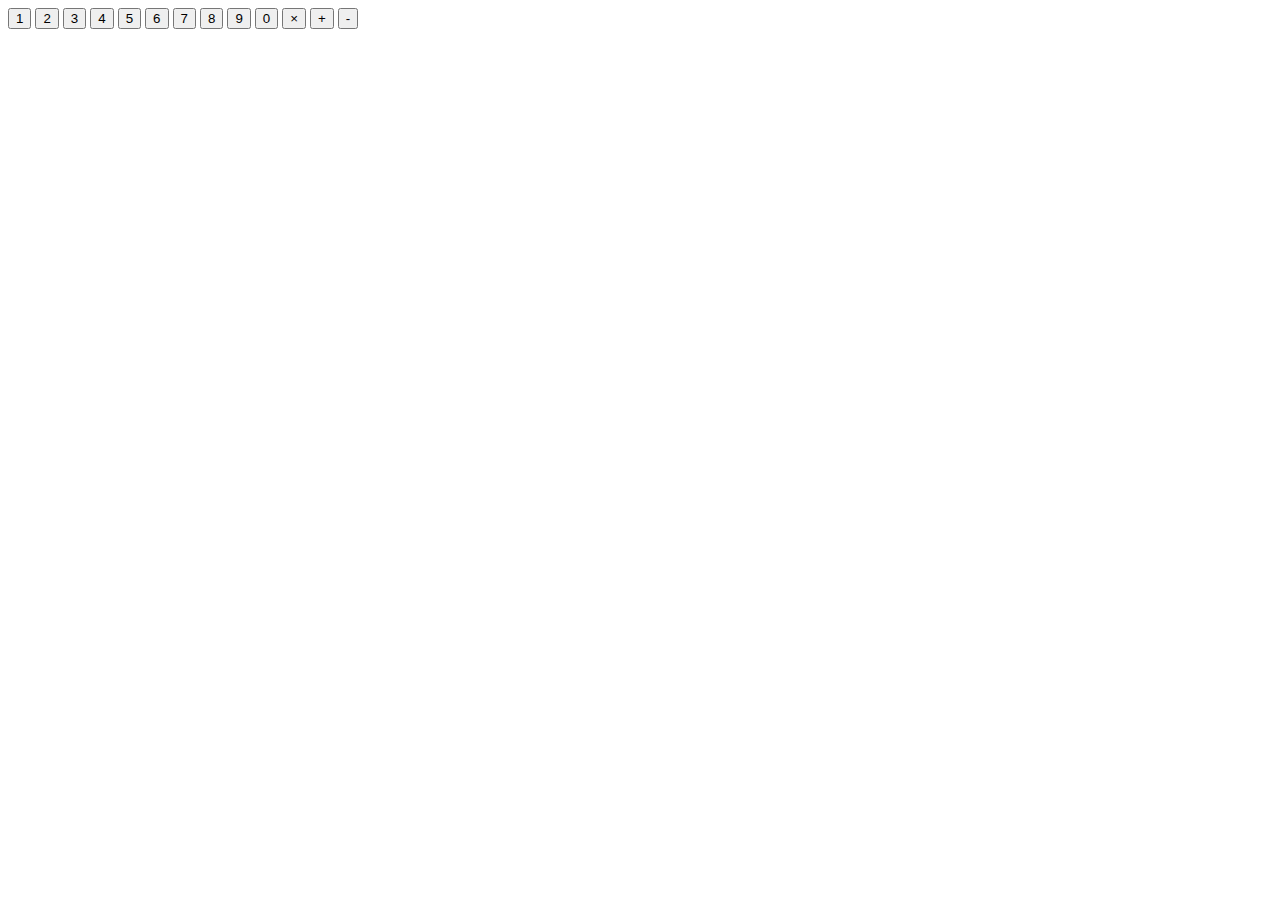
<file: Miniräknare/index.html>
<!DOCTYPE html>
<html lang="sv">
<head>
    <meta charset="UTF-8">
    <meta name="viewport" content="width=device-width, initial-scale=1.0">
    <title>Miniräknare</title>
    <script src="js/script.js" defer></script>
</head>
<body>
    <button id="1">1</button>
    <button>2</button>
    <button>3</button>
    <button>4</button>
    <button>5</button>
    <button>6</button>
    <button>7</button>
    <button>8</button>
    <button>9</button>
    <button>0</button>
    <button>&times;</button>
    <button>+</button>
    <button>-</button>
</body>
</html>
</file>
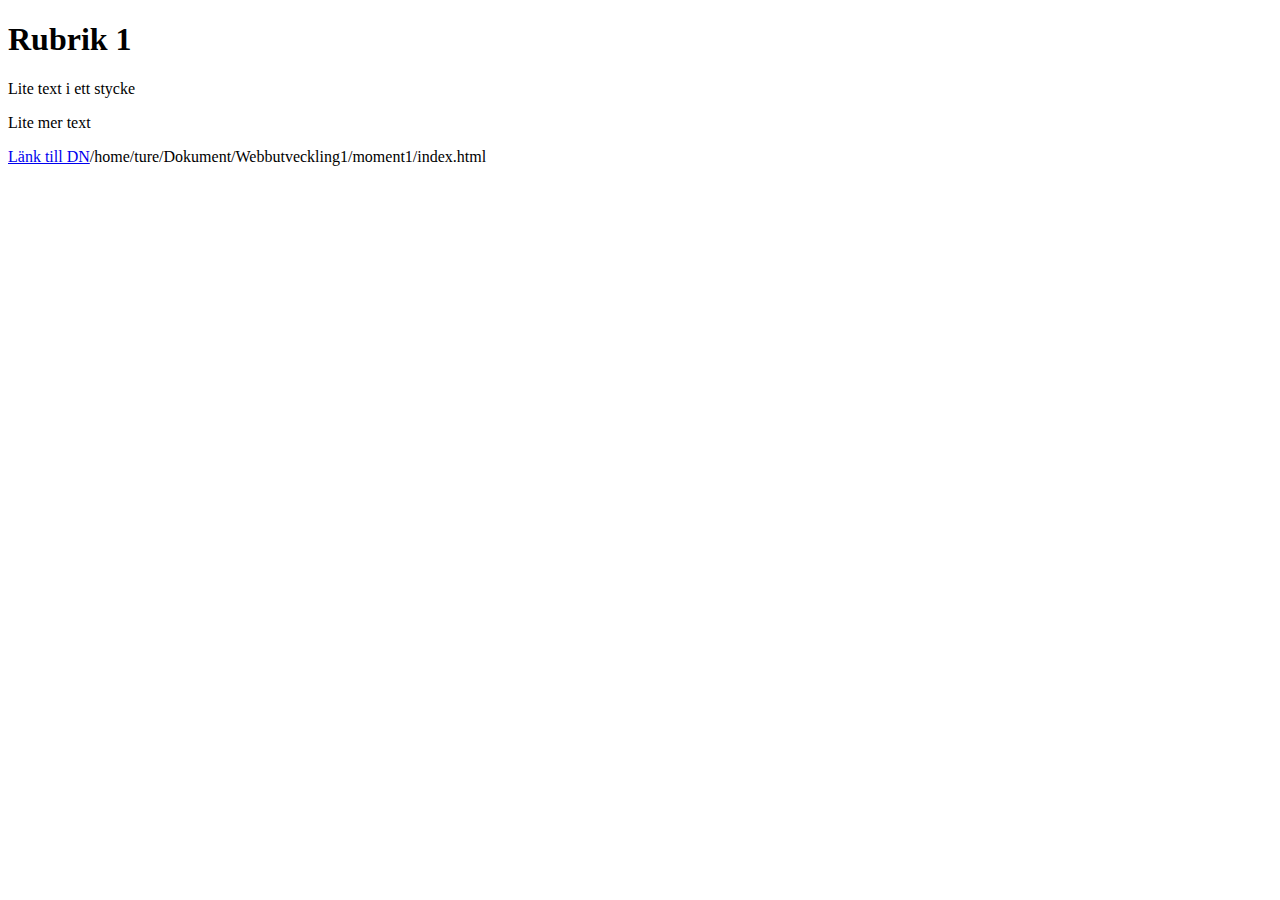
<file: Webbutveckling1/moment1/index.html>
<!DOCTYPE html>
<html>
<head>
   <title>Sidans titel</title>
   <meta charset="UTF-8">
</head>
<body>
   <h1>Rubrik 1</h1>
   <p>Lite text i ett stycke</p>
   <p>Lite mer text</p>
   <a href="http://www.dn.se" title="DN">Länk till DN</a>/home/ture/Dokument/Webbutveckling1/moment1/index.html
</body>
</html>
</file>
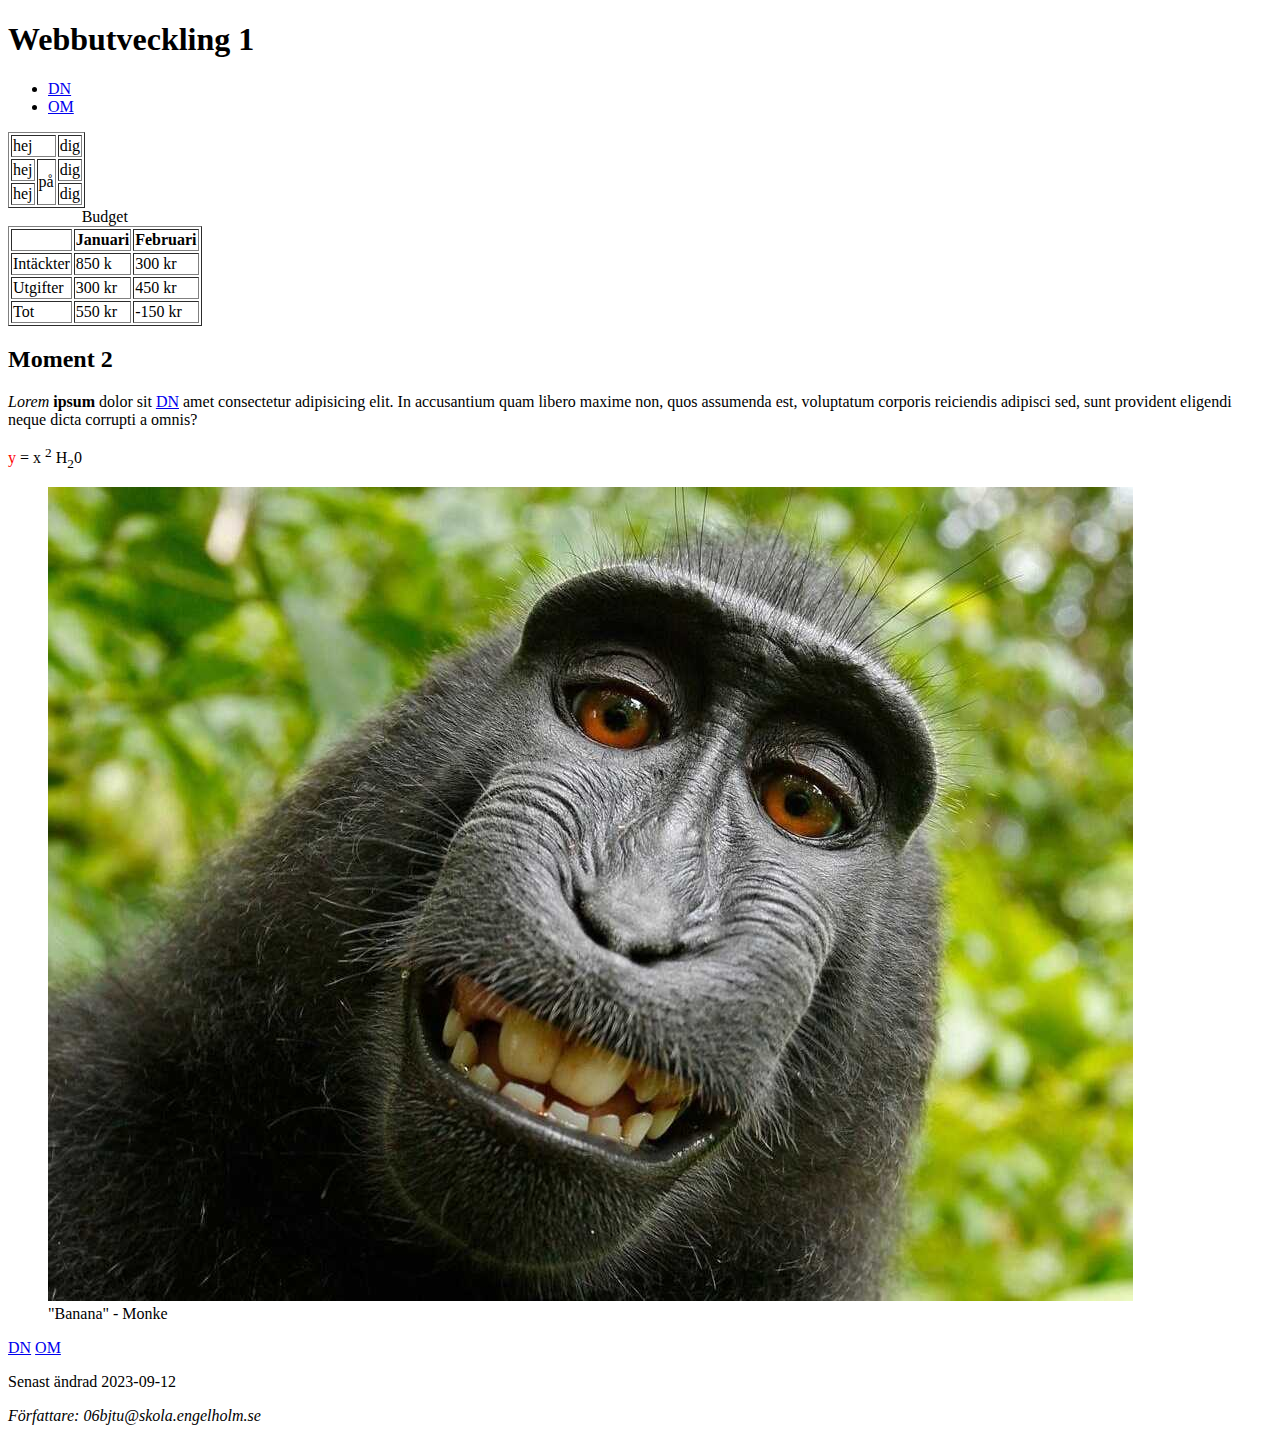
<file: Webbutveckling1/moment2/index.html>
<!DOCTYPE html>
<html lang="sv">
<head>
    <meta charset="UTF-8">
    <meta name="viewport" content="width=device-width, initial-scale=1.0">
    <title>Webbutveckling 1</title>
</head>
<body>
    <header>                            <!-- Header, footer nav är för att enklare organisera -->
        <h1>Webbutveckling 1</h1>
    </header>

    <nav>
        <ul>
            <li><a href="https://dn.se">DN</a></li>
            <li><a href="pages/about.html">OM</a></li>
        </ul>
    </nav>

    <main>

        <table border="1">      <!-- Gör en tabell -->
            <tr>                <!-- Gör en rad i tabellen -->
                <td colspan="2">            <!-- Det som ska va i tabellen || colspan gör två kolumner till en -->
                    hej
                </td>
               
                <td>
                    dig
                </td>
            </tr>

            <tr>
                <td>
                    hej
                </td>
                <td rowspan="2">    <!-- Lägger ihop två rader -->
                    på
                </td>
                <td>
                    dig
                </td>
            </tr>

            <tr>
                <td>
                    hej
                </td>

                <td>
                    dig
                </td>
            </tr>
        </table>

        <table border="1">
            <caption>
                Budget              <!-- Skaper en rubrik till tabellen-->
            </caption>
            <thead>
                <tr>
                    <th>&nbsp;</th>     <!-- &nbsp är mellanslag -->
                    <th>Januari</th>
                    <th>Februari</th>
                </tr>
            </thead>
            <tfoot>
                <tr>
                    <td>Tot</td>
                    <td>550 kr</td>
                    <td>-150 kr</td>
                </tr>
            </tfoot>
            <tbody>
                <tr>
                    <td>Intäckter</td>
                    <td>850 k</td>
                    <td>300 kr</td>
                </tr>
                <tr>
                    <td>Utgifter</td>
                    <td>300 kr</td>
                    <td>450 kr</td>
                </tr>
            </tbody>
        </table>

        <h2>Moment 2</h2>

        <p>
            <em>Lorem</em> <strong>ipsum</strong> dolor sit <a href="https://dn.se" title="DN Morgontidning">DN</a>
            amet consectetur adipisicing elit. In accusantium quam libero maxime non, quos assumenda est,
            voluptatum corporis reiciendis adipisci sed, sunt provident eligendi neque dicta corrupti a omnis?
        </p>

        <p>
            <span style="color:red;">y</span> = x <sup>2</sup>     <!-- Kan skriva "style" till andra taggar som t.ex. <strong> -->
            H<sub>2</sub>0 <br>

            <figure>
                <img src="images/monkey.jpeg" alt="monkey" width="1085" height="814"> 
                <figcaption>
                    "Banana" - Monke                      <!-- Information om bilden -->
                </figcaption>
            </figure>
        </p>

    </main>

    <a href="https://dn.se">DN</a>

    <a href="pages/about.html">OM</a>

    <footer>
        <p> Senast ändrad 2023-09-12 </p>
        <address>Författare: 06bjtu@skola.engelholm.se</address>
    </footer>
</body>
</html>
</file>
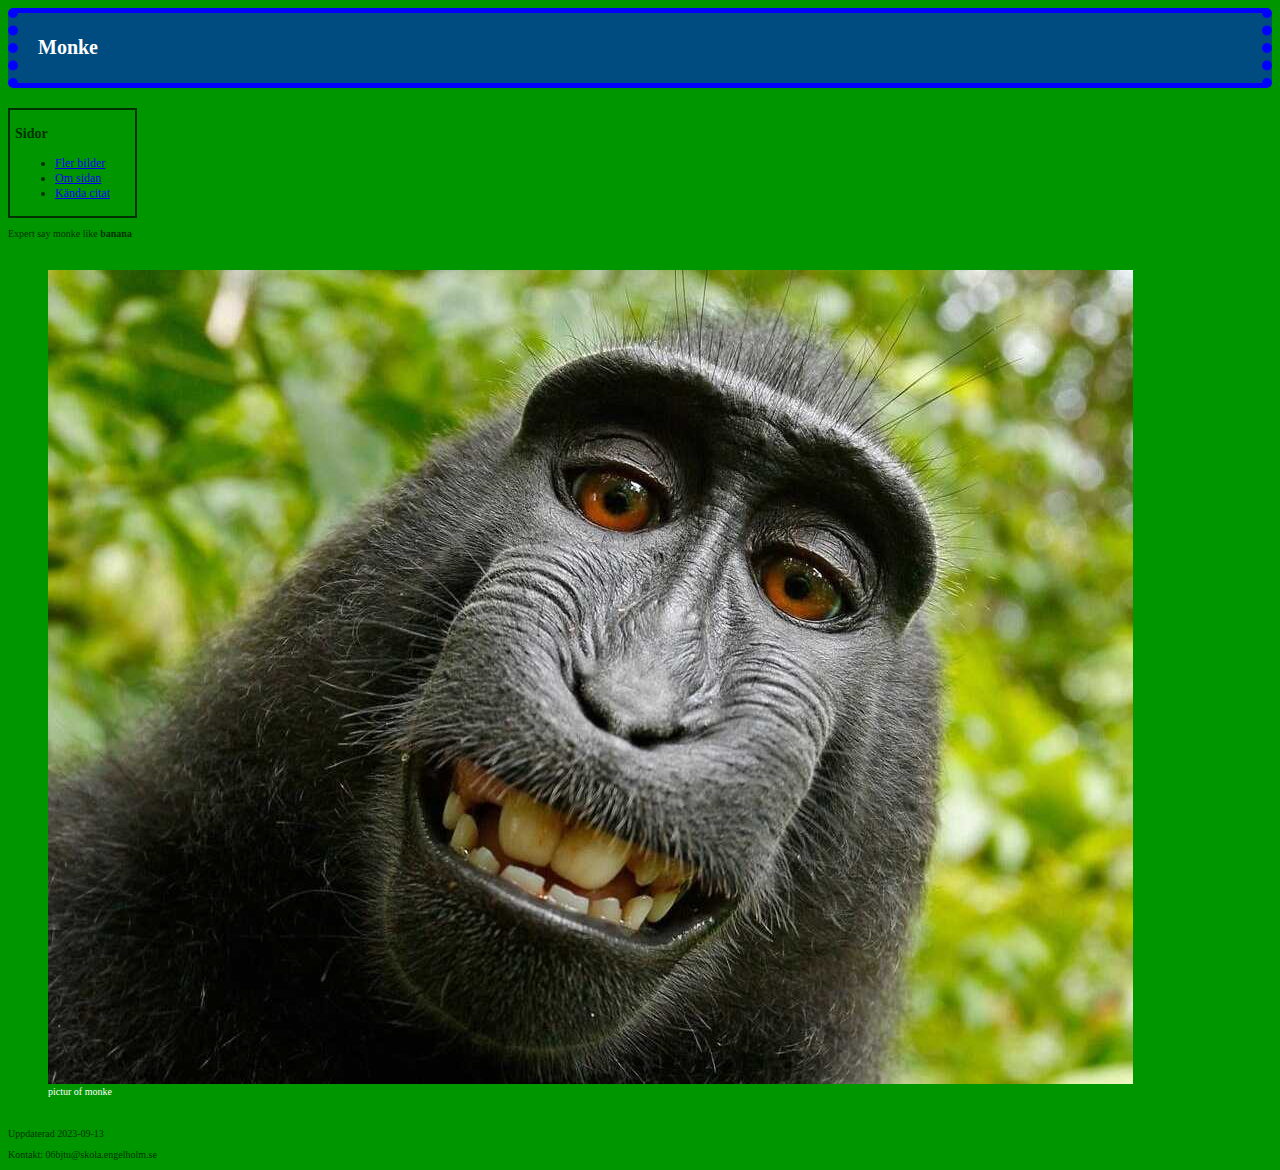
<file: Webbutveckling1/moment2/PraktiskUpg/index.html>
<!DOCTYPE html>
<html lang="sv">
<head>
    <meta charset="UTF-8">
    <meta name="viewport" content="width=device-width, initial-scale=1.0">
    <title>Monke</title>
    <link rel="stylesheet" href="CSS/stylesheet.css">
</head>
<body>
    <header>
        <h1>Monke</h1>
    </header>

    <nav>
        <h3>Sidor</h3>
        <ul>
            <li> <a href="pictures.html">Fler bilder</a> </li>
            <li> <a href="about.html">Om sidan</a> </li>
            <li> <a href="quotes.html">Kända citat</a> </li>
        </ul>
    </nav>

    <main>
        <p>Expert say monke like <strong>banana</strong></p>
        <br>
        <figure>
            <img src="../images/monkey.jpeg" alt="monke" width="1085" height="814">
            <figcaption>pictur of monke</figcaption>
        </figure>
    </main>
    <br>
    <footer>
        <p>Uppdaterad 2023-09-13</p>
        <p>Kontakt: 06bjtu@skola.engelholm.se</p>
    </footer>
</body>
</html>
</file>
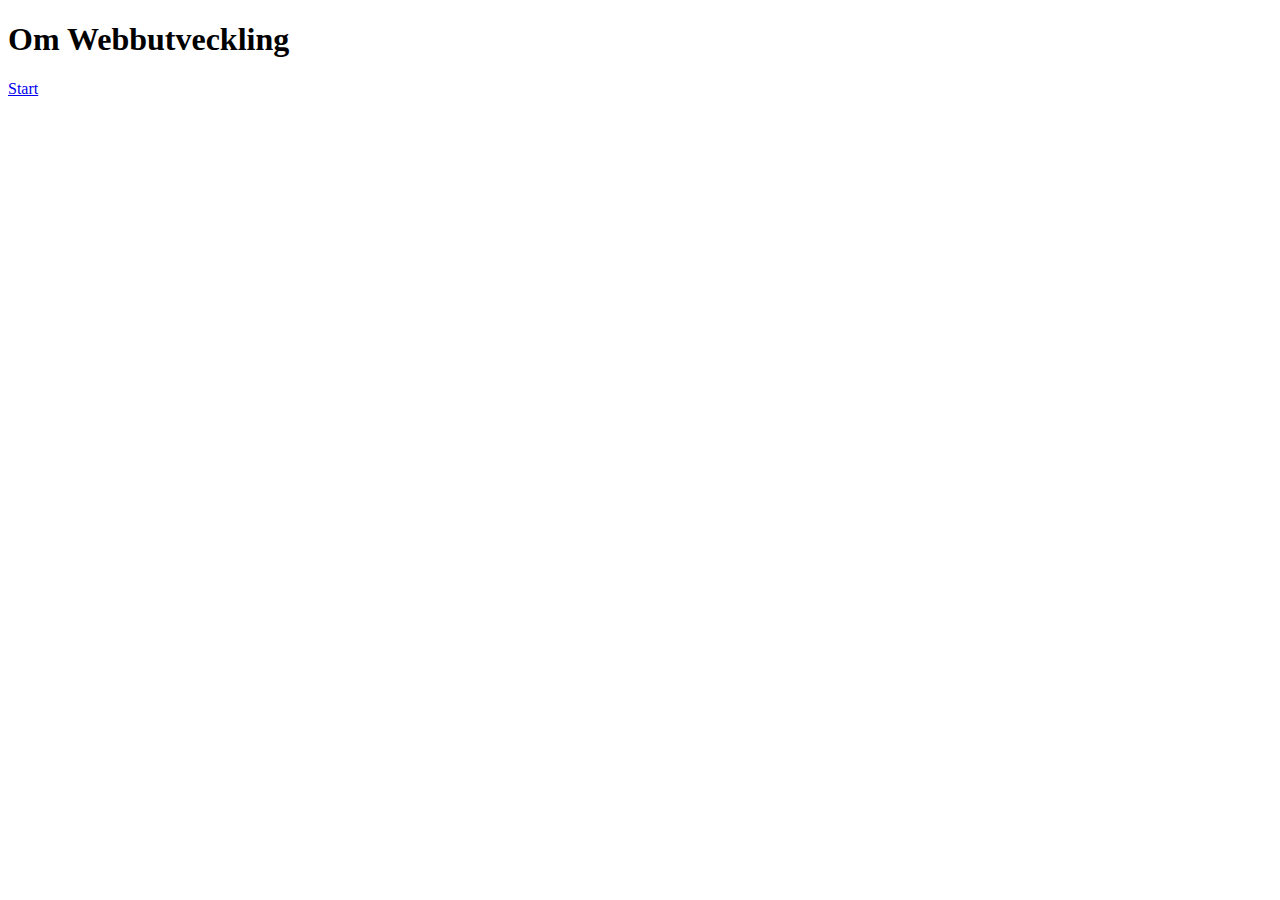
<file: Webbutveckling1/moment2/pages/about.html>
<!DOCTYPE html>
<html lang="en">
<head>
    <meta charset="UTF-8">
    <meta name="viewport" content="width=device-width, initial-scale=1.0">
    <title>Om</title>
</head>
<body>
    <h1>Om Webbutveckling</h1>
    <a href="../index.html">Start</a>
</body>
</html>
</file>
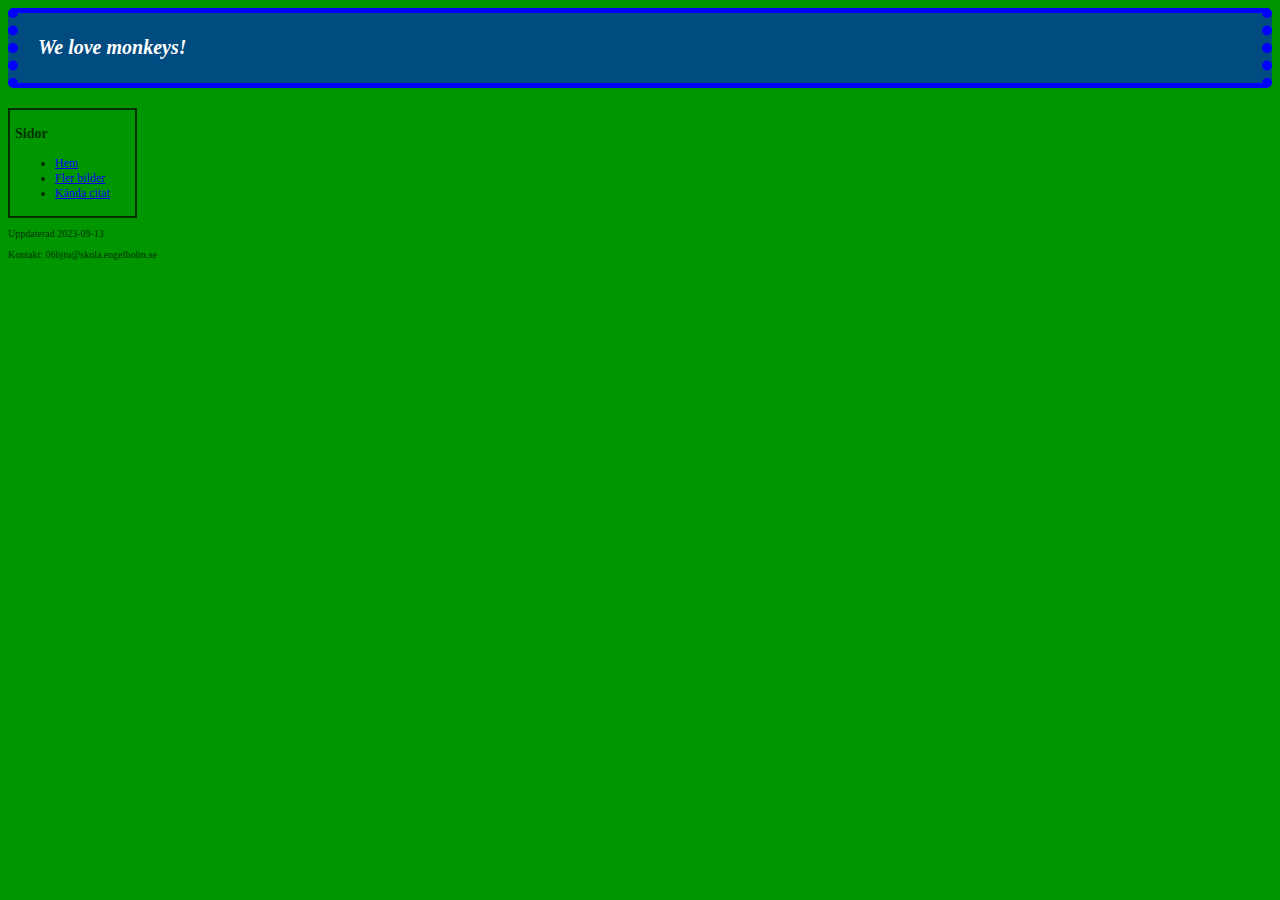
<file: Webbutveckling1/moment2/PraktiskUpg/about.html>
<!DOCTYPE html>
<html lang="sv">
<head>
    <meta charset="UTF-8">
    <meta name="viewport" content="width=device-width, initial-scale=1.0">
    <title>Om</title>
    <link rel="stylesheet" href="CSS/stylesheet.css">
</head>
<body>
    <header>
        <h1><em>We love monkeys!</em></h1>
    </header>

    <nav>
        <h3>Sidor</h3>
        <ul>
            <li> <a href="index.html">Hem</a> </li>
            <li> <a href="pictures.html">Fler bilder</a> </li>
            <li> <a href="quotes.html">Kända citat</a> </li>
        </ul>
    </nav>

    <footer>
        <p>Uppdaterad 2023-09-13</p>
        <p>Kontakt: 06bjtu@skola.engelholm.se</p>
    </footer>
</body>
</html>
</file>
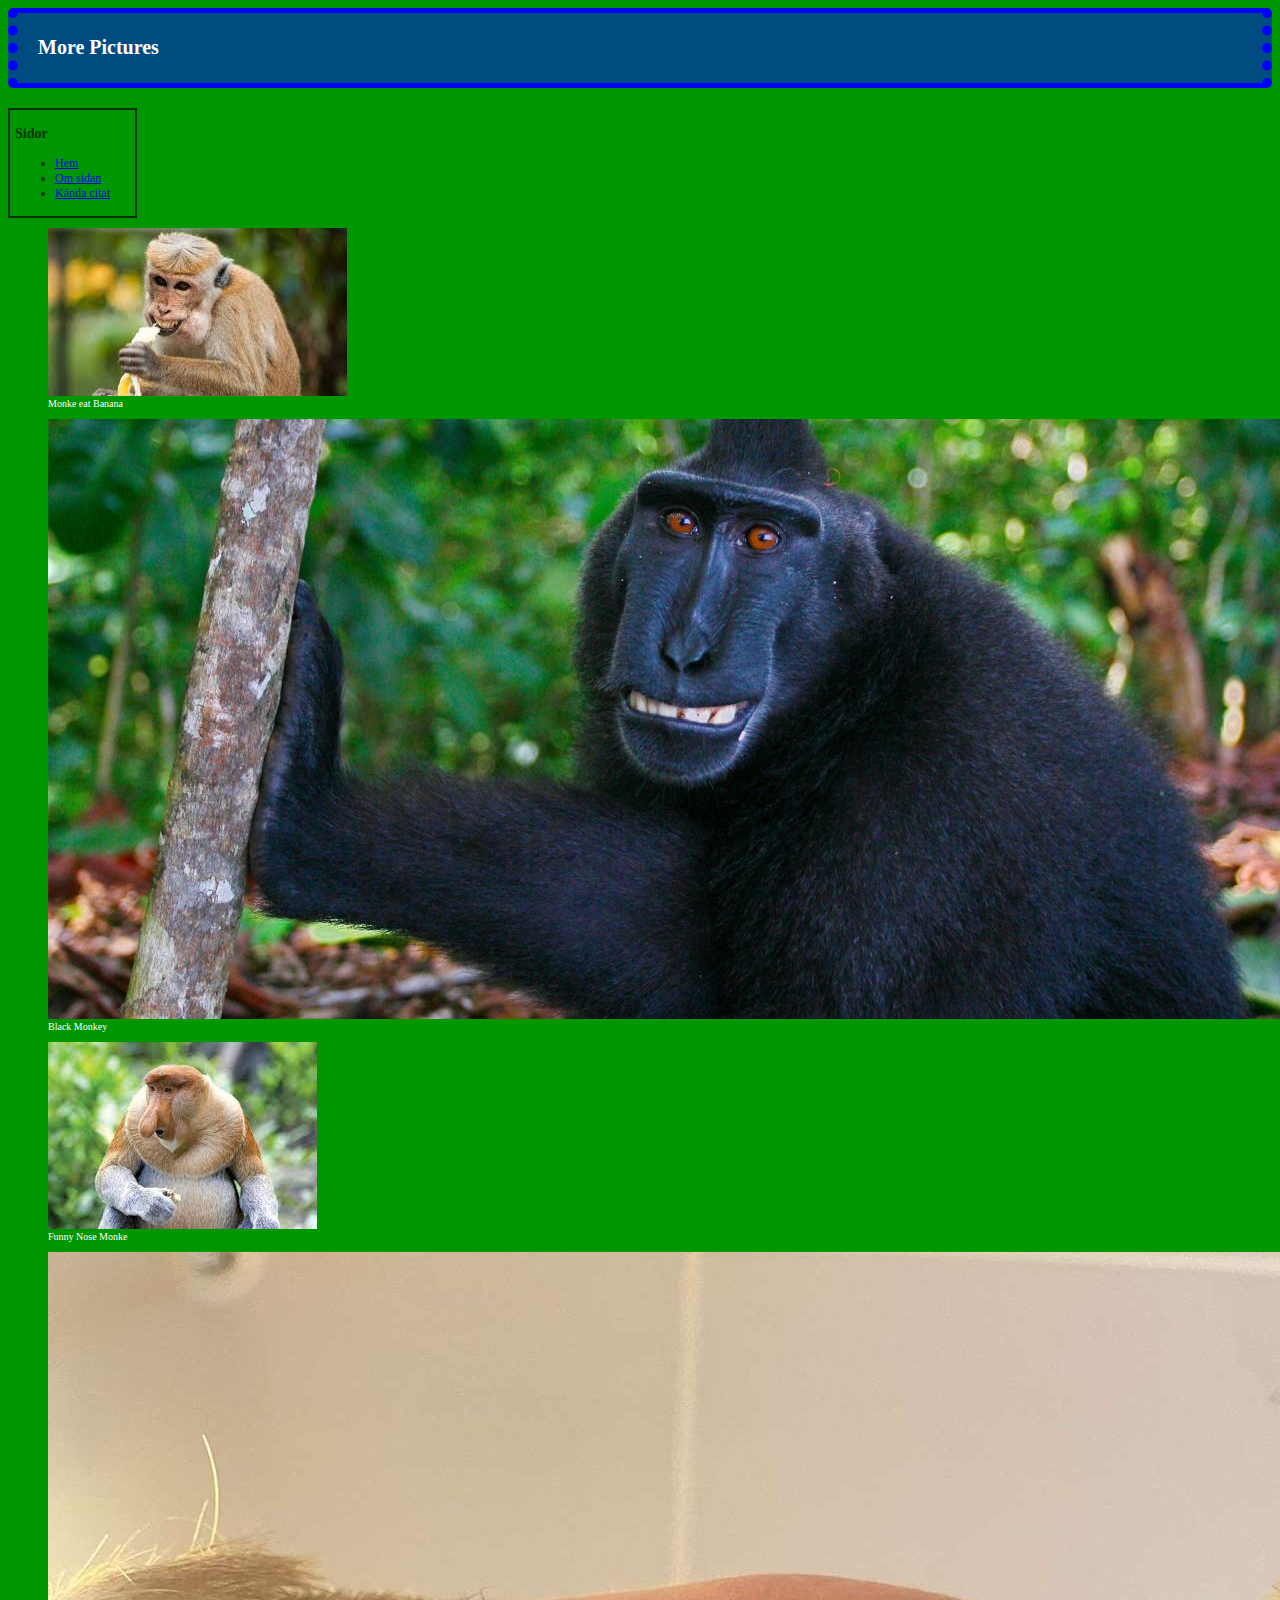
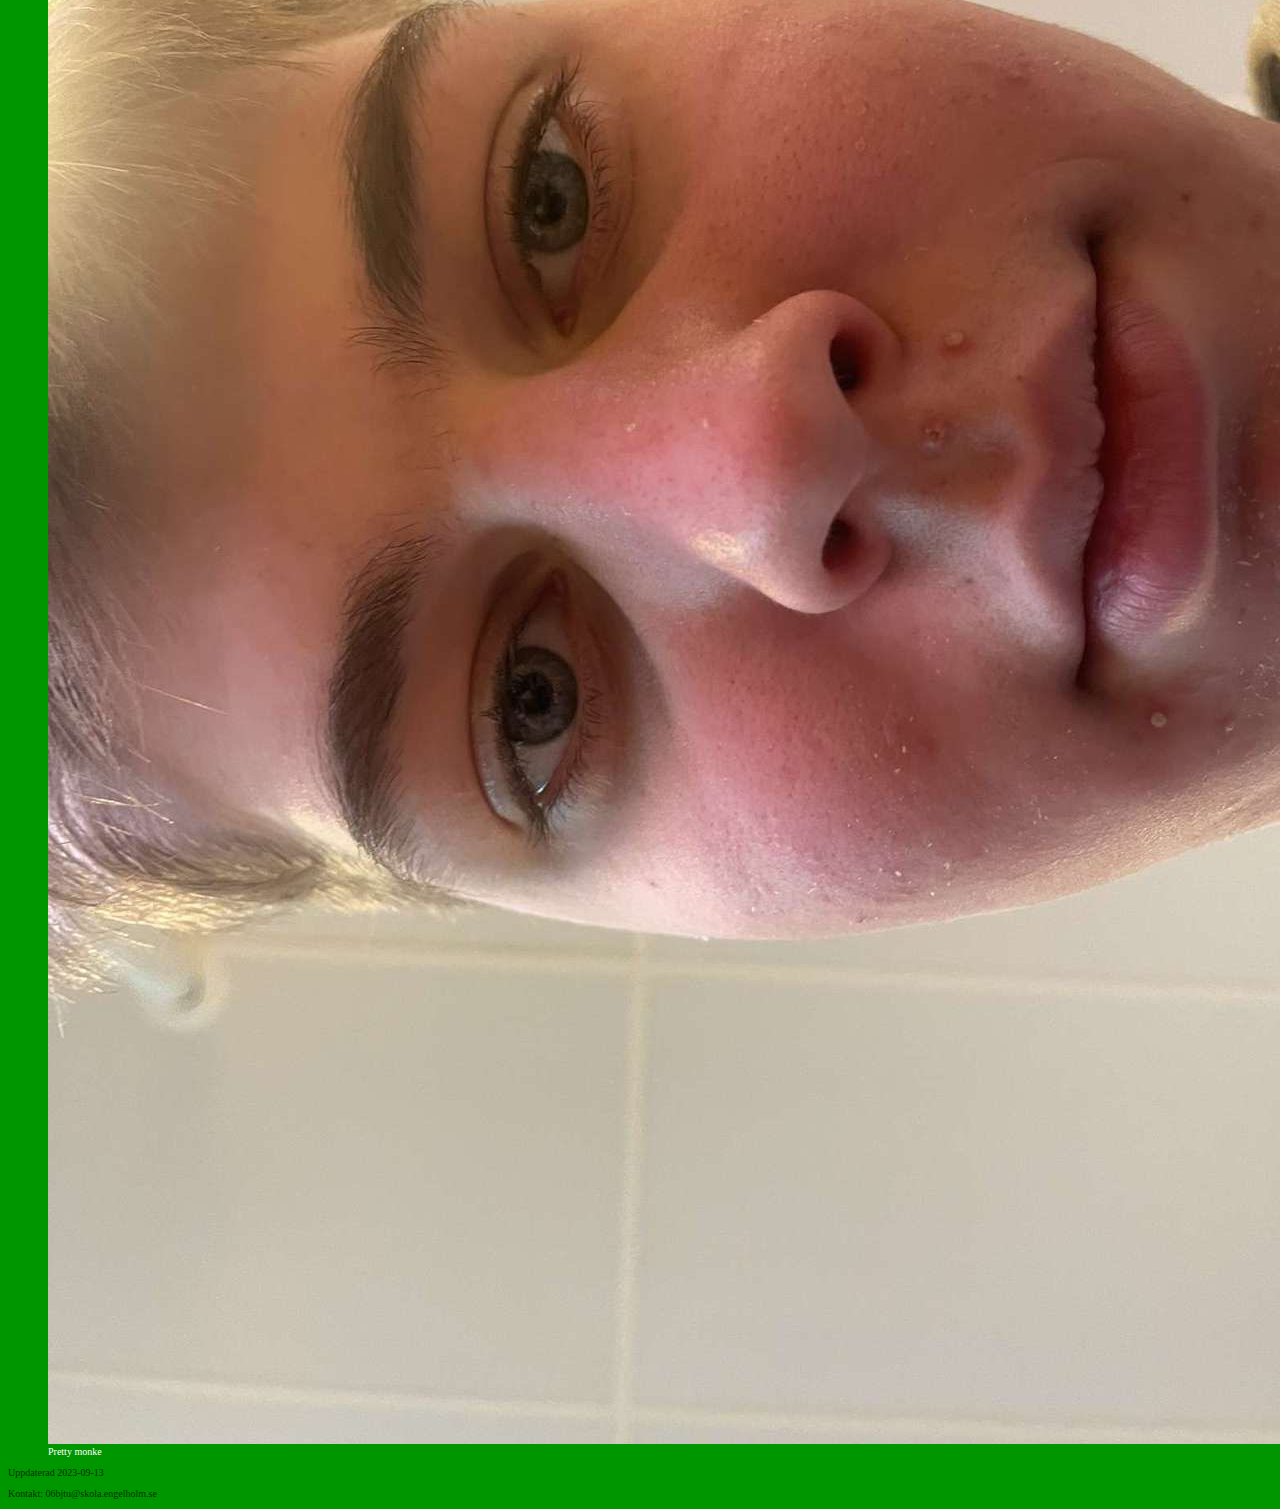
<file: Webbutveckling1/moment2/PraktiskUpg/pictures.html>
<!DOCTYPE html>
<html lang="sv">
<head>
    <meta charset="UTF-8">
    <meta name="viewport" content="width=device-width, initial-scale=1.0">
    <title>More pictures</title>
    <link rel="stylesheet" href="CSS/stylesheet.css">
</head>
<body>
    <header>
        <h1><strong>More Pictures</strong></h1>
    </header>

    <nav>
        <h3>Sidor</h3>
        <ul>
            <li> <a href="index.html">Hem</a> </li>
            <li> <a href="about.html">Om sidan</a> </li>
            <li> <a href="quotes.html">Kända citat</a> </li>
        </ul>
    </nav>

    <main>
        <figure>
            <img src="../images/monkeEatBanana.jpeg" alt="monkeEatBanana">
            <figcaption>Monke eat Banana</figcaption>
        </figure>
        <figure>
            <img src="../images/blackMonkey.jpg" alt="blackMonkey">
            <figcaption>Black Monkey</figcaption>
        </figure>
        <figure>
            <img src="../images/noseMonke.jpeg" alt="noseMonke">
            <figcaption>Funny Nose Monke</figcaption>
        </figure>
        <figure>
            <img src="../images/monke.JPG" alt="Pretty monke">
            <figcaption>Pretty monke</figcaption>
        </figure>
    </main>

    <footer>
        <p>Uppdaterad 2023-09-13</p>
        <p>Kontakt: 06bjtu@skola.engelholm.se</p>
    </footer>
</body>
</html>
</file>
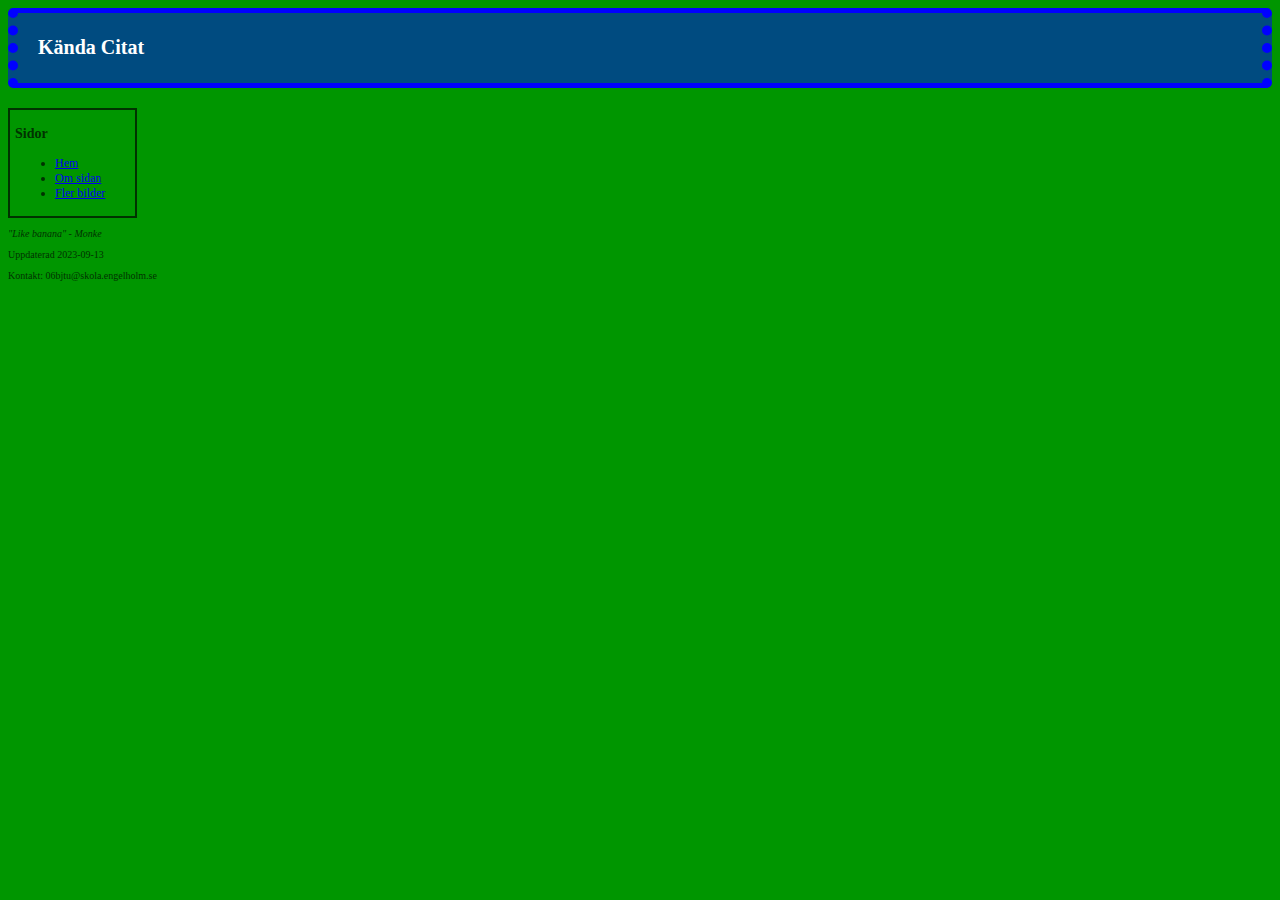
<file: Webbutveckling1/moment2/PraktiskUpg/quotes.html>
<!DOCTYPE html>
<html lang="en">
<head>
    <meta charset="UTF-8">
    <meta name="viewport" content="width=device-width, initial-scale=1.0">
    <title>Citat</title>
    <link rel="stylesheet" href="CSS/stylesheet.css">
</head>
<body>
    <header>
        <h1>Kända Citat</h1>
    </header>

    <nav>
        <h3>Sidor</h3>
        <ul>
            <li> <a href="index.html">Hem</a> </li>
            <li> <a href="about.html">Om sidan</a> </li>
            <li> <a href="pictures.html">Fler bilder</a> </li>
        </ul>
    </nav>

    <main>
        <p><em>"Like banana" - Monke</em></p>
    </main>

    <footer>
        <p>Uppdaterad 2023-09-13</p>
        <p>Kontakt: 06bjtu@skola.engelholm.se</p>
    </footer>
</body>
</html>
</file>
<file: Webbutveckling1/moment2/PraktiskUpg/CSS/stylesheet.css>
html {
    font-size: 62.5%;
    color: white;
}
body {
    background-color: rgb(0, 150, 0);
}

p {
    color: rgb(0, 50, 0);
}

header {
    background-color: rgb(0, 0, 255, 0.5);
    border-style: solid;
    border-right-style: dotted;
    border-left-style: dotted;
    border-width: 5px 10px;
    border-color: blue;
    border-radius: 5px;
    padding: 10px 20px;
    box-sizing: border-box;
}

nav {
    font-size: 12px;
    color: rgb(0, 50, 0);
    border: 2px solid;
    width: 100px;
    height: 100px;
    padding-top: 1px;
    padding-bottom: 5px;
    padding-left: 5px;
    padding-right: 20px;
    margin-top: 20px
}
</file>
